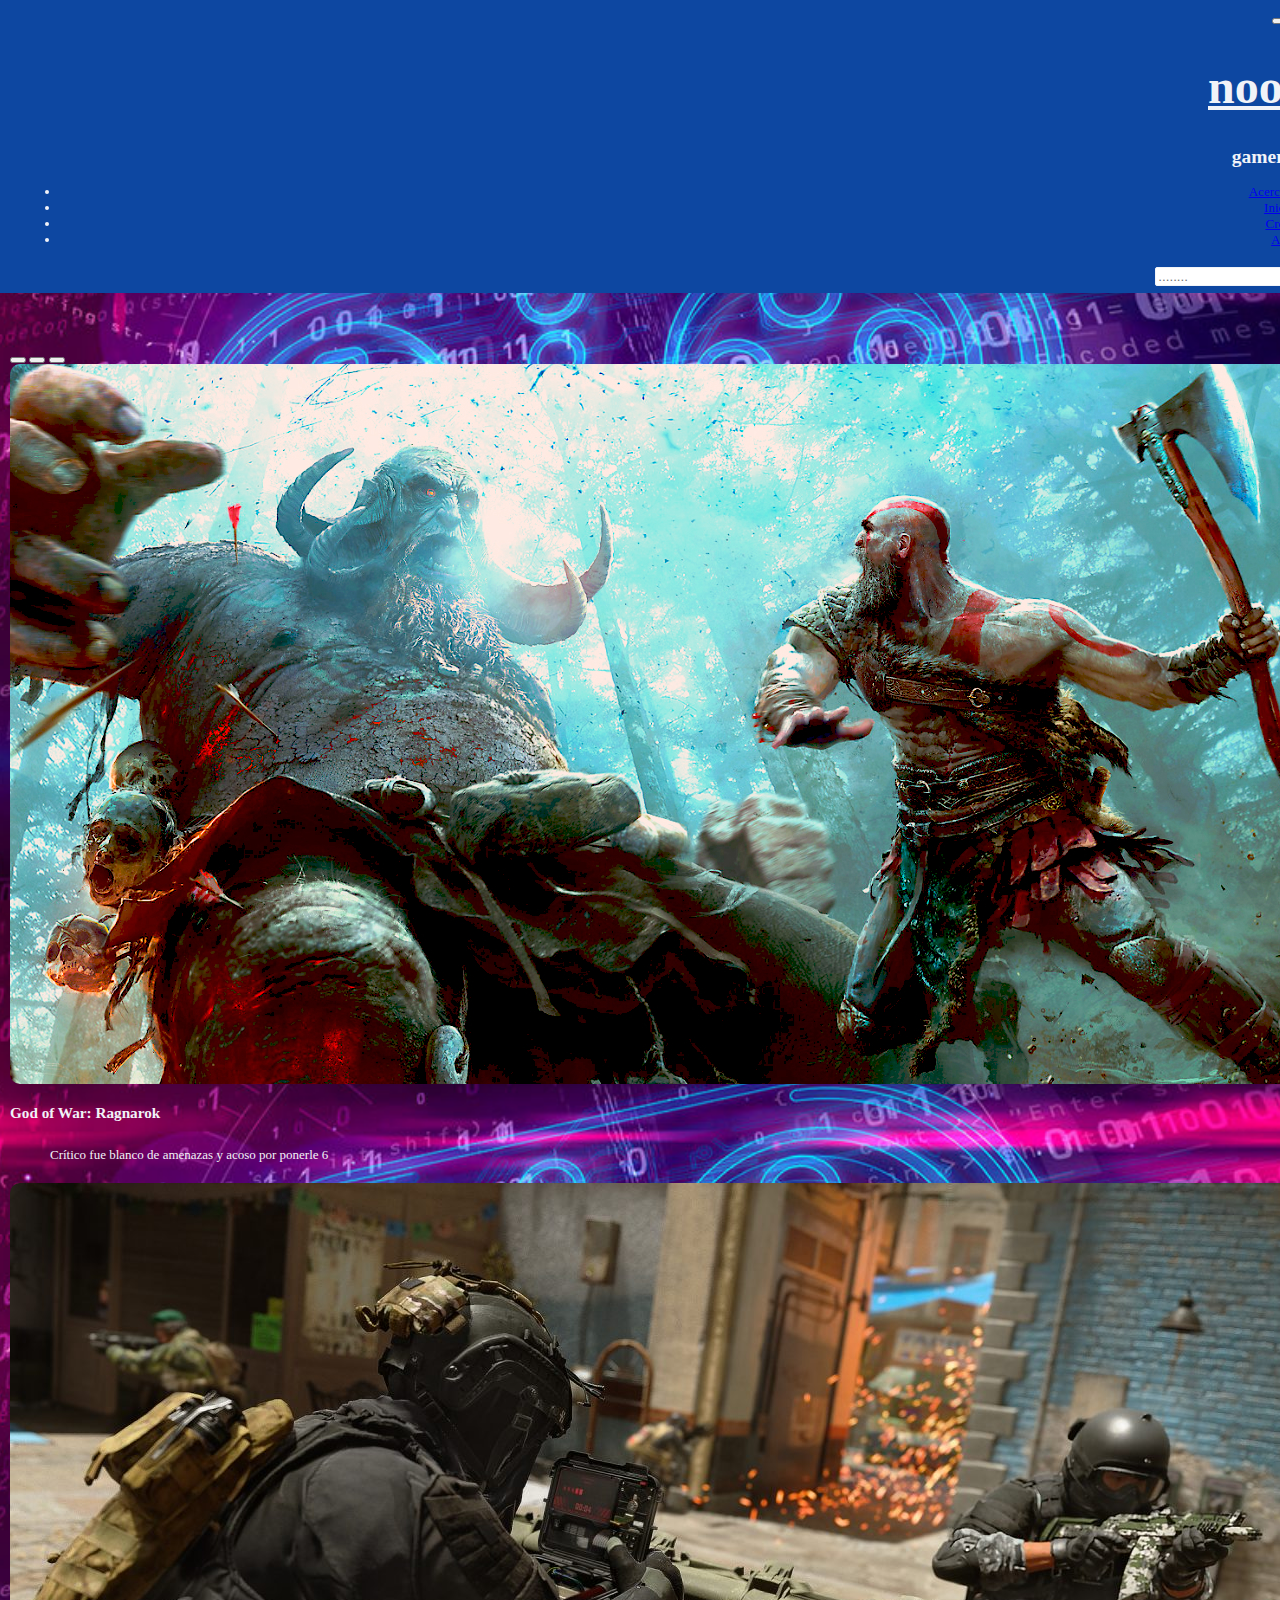
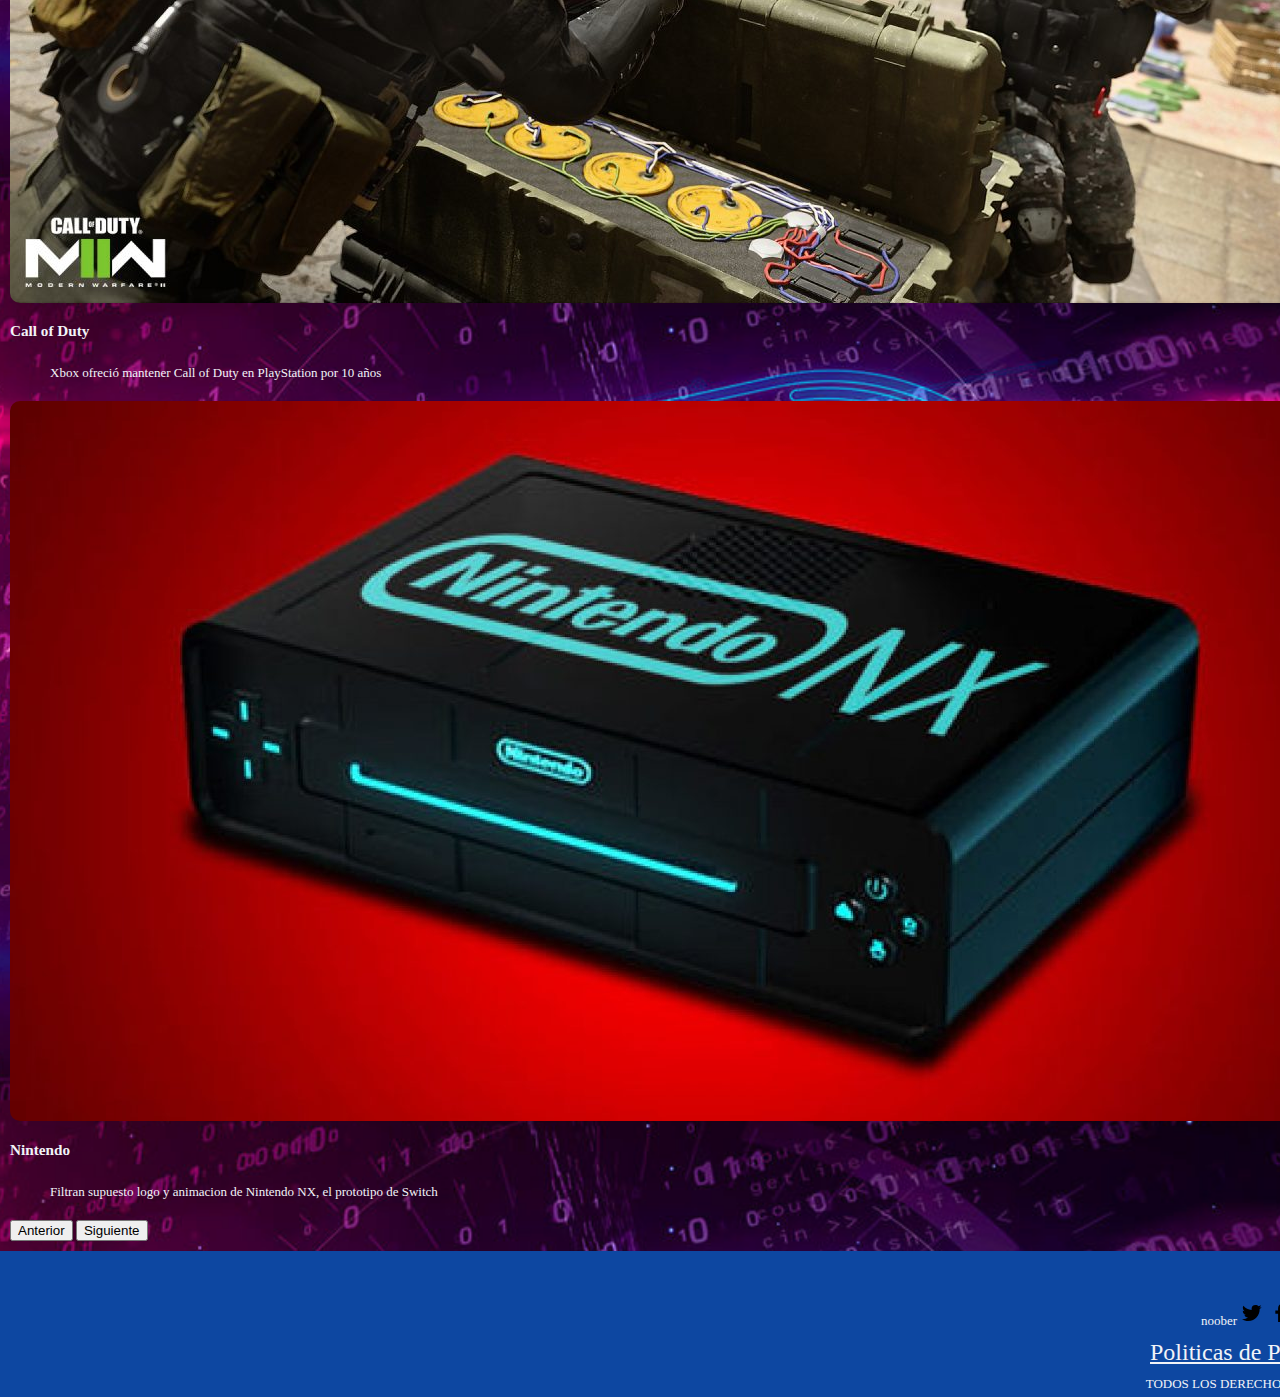
<file: index.html>
<!DOCTYPE html>
<html lang="en">

<head>
  <meta charset="UTF-8">
  <meta http-equiv="X-UA-Compatible" content="IE=edge">
  <meta name="viewport" content="width=device-width, initial-scale=1.0">
  <title>noober</title>
  <meta name="description" content="venta de videojuegos, consolas, pcgamers y accesorios">
  <meta name="keywords" content="pcgamer, consolas, playstation, xbox, nintendo, videojuegos">
  <link href="https://cdn.jsdelivr.net/npm/bootstrap@5.2.2/dist/css/bootstrap.min.css" rel="stylesheet"
    integrity="sha384-Zenh87qX5JnK2Jl0vWa8Ck2rdkQ2Bzep5IDxbcnCeuOxjzrPF/et3URy9Bv1WTRi" crossorigin="anonymous">
  <script src="https://cdn.jsdelivr.net/npm/bootstrap@5.2.2/dist/js/bootstrap.bundle.min.js"
    integrity="sha384-OERcA2EqjJCMA+/3y+gxIOqMEjwtxJY7qPCqsdltbNJuaOe923+mo//f6V8Qbsw3"
    crossorigin="anonymous"></script>
  <link rel="stylesheet" href="./css/style.css">
</head>

<body>
  <div id="plantillahome">
    <header class="border-items">
      <nav class="navbar navbar-expand-lg">
        <div class="container-fluid">
          <button class="navbar-toggler" type="button" data-bs-toggle="collapse" data-bs-target="#navbarTogglerDemo03"
            aria-controls="navbarTogglerDemo03" aria-expanded="false" aria-label="Toggle navigation">
            <span class="navbar-toggler-icon"></span>
          </button>
          <a class="navbar-brand" href="index.html">
            <h1>noober</h1>
          </a>
          <h2>gamer shop</h2>
          <div class="collapse navbar-collapse" id="navbarTogglerDemo03">
            <ul class="navbar-nav me-auto mb-2 mb-lg-0">
              <li class="nav-item">
                <a class="nav-link" aria-current="page" href="./paginas/nosotros.html">Acerca de Nosotros</a>
              </li>
              <li class="nav-item">
                <a class="nav-link" aria-current="page" href="./paginas/iniciarsesion.html">Iniciar Sesion</a>
              </li>
              <li class="nav-item">
                <a class="nav-link" aria-current="page" href="./paginas/crearcuenta.html">Crear Cuenta</a>
              </li>
              <li class="nav-item">
                <a class="nav-link" aria-current="page" href="./paginas/accesorios.html">Accesorios</a>
              </li>
            </ul>
            <form class="d-flex" role="search">
              <input class="form-check" type="search" placeholder="........" aria-label="Search">
              <button class="btn" type="submit">Buscar</button>
            </form>
          </div>
        </div>
      </nav>

    </header>
    <section id="noticias" class="border-items">
      <div id="carouselExampleCaptions" class="carousel slide carouselslide" data-bs-ride="false">
        <div class="carousel-indicators">
          <button type="button" data-bs-target="#carouselExampleCaptions" data-bs-slide-to="0" class="active"
            aria-current="true" aria-label="Slide 1"></button>
          <button type="button" data-bs-target="#carouselExampleCaptions" data-bs-slide-to="1"
            aria-label="Slide 2"></button>
          <button type="button" data-bs-target="#carouselExampleCaptions" data-bs-slide-to="2"
            aria-label="Slide 3"></button>
        </div>
        <div class="carousel-inner">
          <div class="carousel-item active">
            <img src="./imageneswep/godofwar.jpg" class="d-block w-100" alt="noticia1">
            <div class="carousel-caption d-none d-md-block">
              <h3>God of War: Ragnarok</h3>
              <p>Crítico fue blanco de amenazas y acoso por ponerle 6</p>
            </div>
          </div>
          <div class="carousel-item">
            <img src="./imageneswep/callofduty.jpg" class="d-block w-100" alt="noticia2">
            <div class="carousel-caption d-none d-md-block">
              <h3>Call of Duty</h3>
              <p>Xbox ofreció mantener Call of Duty en PlayStation por 10 años</p>
            </div>
          </div>
          <div class="carousel-item">
            <img src="./imageneswep/nintendonx.jpg" class="d-block w-100" alt="noticia3">
            <div class="carousel-caption d-none d-md-block">
              <h3>Nintendo</h3>
              <p>Filtran supuesto logo y animacion de Nintendo NX, el prototipo de Switch</p>
            </div>
          </div>
        </div>
        <button class="carousel-control-prev" type="button" data-bs-target="#carouselExampleCaptions"
          data-bs-slide="prev">
          <span class="carousel-control-prev-icon" aria-hidden="true"></span>
          <span class="visually-hidden">Anterior</span>
        </button>
        <button class="carousel-control-next" type="button" data-bs-target="#carouselExampleCaptions"
          data-bs-slide="next">
          <span class="carousel-control-next-icon" aria-hidden="true"></span>
          <span class="visually-hidden">Siguiente</span>
        </button>
      </div>
    </section>
    <section id="ofertas" class="border-items">
      <div id="carouselExampleCaptions2" class="carousel slide carouselslide" data-bs-ride="false">
        <div class="carousel-indicators">
          <button type="button" data-bs-target="#carouselExampleCaptions" data-bs-slide-to="0" class="active"
            aria-current="true" aria-label="Slide 1"></button>
          <button type="button" data-bs-target="#carouselExampleCaptions" data-bs-slide-to="1"
            aria-label="Slide 2"></button>
          <button type="button" data-bs-target="#carouselExampleCaptions" data-bs-slide-to="2"
            aria-label="Slide 3"></button>
        </div>
        <div class="carousel-inner">
          <div class="carousel-item active">
            <img src="./imageneswep/nintendoswitch.jpg" class="d-block w-100" alt="descuento1">
            <div class="carousel-caption d-none d-md-block">
              <h3>Ultima semana!!</h3>
              <p>Nintendo Switch OLED w/White Joy-Con - Standard Edition (Internacional) $6,800 MXN</p>
            </div>
          </div>
          <div class="carousel-item">
            <img src="./imageneswep/tarjetasbancarias.jpg" class="d-block w-100" alt="descuento2">
            <div class="carousel-caption d-none d-md-block">
              <h3>Todo Noviembre</h3>
              <p>10% de Descuento en compras con tarjetas participantes</p>
            </div>
          </div>
          <div class="carousel-item">
            <img src="./imageneswep/xpg.jpg" class="d-block w-100" alt="descuento3">
            <div class="carousel-caption d-none d-md-block">
              <h3>Arma tu PcGamer!!</h3>
              <p>15% de Descuento en toda la linea XPG</p>
            </div>
          </div>
        </div>
        <button class="carousel-control-prev" type="button" data-bs-target="#carouselExampleCaptions2"
          data-bs-slide="prev">
          <span class="carousel-control-prev-icon" aria-hidden="true"></span>
          <span class="visually-hidden">Anterior</span>
        </button>
        <button class="carousel-control-next" type="button" data-bs-target="#carouselExampleCaptions2"
          data-bs-slide="next">
          <span class="carousel-control-next-icon" aria-hidden="true"></span>
          <span class="visually-hidden">Siguiente</span>
        </button>
      </div>
    </section>
    <footer class="border-items">
      <div class="redes">
        <span>noober</span>
        <img src="./imageneswep/bxl-twitter.svg" alt="twitter">
        <img src="./imageneswep/bxl-facebook.svg" alt="facebook">
        <img src="./imageneswep/bxl-instagram.svg" alt="instagram">
      </div>
      <div class="politicas">
        <a class="navbar-brand" href="./paginas/paginaenconstruccion.html">
          <span>Politicas de Privacidad</span>
        </a>
      </div>
      <div class="derechosreservados">
        <span>TODOS LOS DERECHOS RESERVADOS</span>
      </div>
    </footer>
  </div>
  
</body>

</html>
</file>
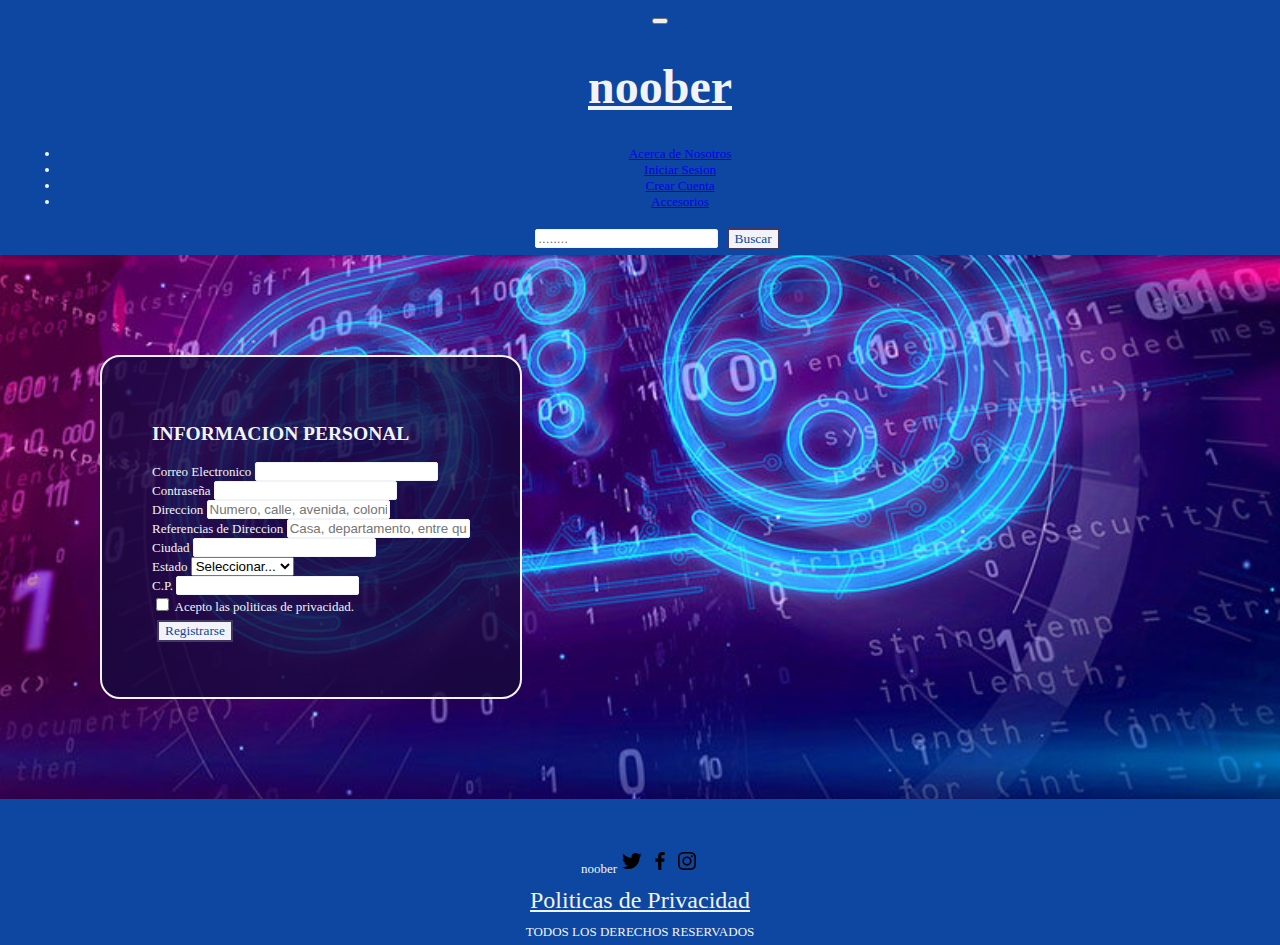
<file: paginas/crearcuenta.html>
<!DOCTYPE html>
<html lang="en">

<head>
  <meta charset="UTF-8">
  <meta http-equiv="X-UA-Compatible" content="IE=edge">
  <meta name="viewport" content="width=device-width, initial-scale=1.0">
  <title>noober/crearcuenta</title>
  <meta name="description" content="registro de nuevos clientes">
  <meta name="keywords" content="cuentanueva, crearcuenta, noober, datos">
  <link href="https://cdn.jsdelivr.net/npm/bootstrap@5.2.2/dist/css/bootstrap.min.css" rel="stylesheet"
    integrity="sha384-Zenh87qX5JnK2Jl0vWa8Ck2rdkQ2Bzep5IDxbcnCeuOxjzrPF/et3URy9Bv1WTRi" crossorigin="anonymous">
  <script src="https://cdn.jsdelivr.net/npm/bootstrap@5.2.2/dist/js/bootstrap.bundle.min.js"
    integrity="sha384-OERcA2EqjJCMA+/3y+gxIOqMEjwtxJY7qPCqsdltbNJuaOe923+mo//f6V8Qbsw3"
    crossorigin="anonymous"></script>
  <link rel="stylesheet" href="../css/style.css">
</head>

<body>
  <div id="plantillacuenta">
    <header class="border-items">
      <nav class="navbar navbar-expand-lg">
        <div class="container-fluid">
          <button class="navbar-toggler" type="button" data-bs-toggle="collapse" data-bs-target="#navbarTogglerDemo03"
            aria-controls="navbarTogglerDemo03" aria-expanded="false" aria-label="Toggle navigation">
            <span class="navbar-toggler-icon"></span>
          </button>
          <a class="navbar-brand" href="../index.html">
            <h1>noober</h1>
          </a>
          <div class="collapse navbar-collapse" id="navbarTogglerDemo03">
            <ul class="navbar-nav me-auto mb-2 mb-lg-0">
              <li class="nav-item">
                <a class="nav-link" aria-current="page" href="nosotros.html">Acerca de Nosotros</a>
              </li>
              <li class="nav-item">
                <a class="nav-link" aria-current="page" href="iniciarsesion.html">Iniciar Sesion</a>
              </li>
              <li class="nav-item">
                <a class="nav-link" aria-current="page" href="crearcuenta.html">Crear Cuenta</a>
              </li>
              <li class="nav-item">
                <a class="nav-link" aria-current="page" href="accesorios.html">Accesorios</a>
              </li>
            </ul>
            <form class="d-flex" role="search">
              <input class="form-check" type="search" placeholder="........" aria-label="Search">
              <button class="btn" type="submit">Buscar</button>
            </form>
          </div>
        </div>
      </nav>
    </header>
    <section id="registro" class="border-items">
      <form class="row g-4 col-11">
        <h2>INFORMACION PERSONAL</h2> 
        <div class="col-md-6">
          
          <label for="inputEmail4" class="form-label">Correo Electronico</label>
          <input type="email" class="form-check" id="inputEmail4">
        </div>
        <div class="col-md-4">
          <label for="inputPassword4" class="form-label">Contraseña</label>
          <input type="password" class="form-check" id="inputPassword4">
        </div>
        <div class="col-md-4 w-100" >
          <label for="inputAddress" class="form-label">Direccion</label>
          <input type="text" class="form-check" id="inputAddress" placeholder="Numero, calle, avenida, colonia..">
        </div>
        <div class="col-md-4 w-100">
          <label for="inputAddress2" class="form-label">Referencias de Direccion</label>
          <input type="text" class="form-check" id="inputAddress2" placeholder="Casa, departamento, entre que calles">
        </div>
        <div class="col-md-6">
          <label for="inputCity" class="form-label">Ciudad</label>
          <input type="text" class="form-check" id="inputCity">
        </div>
        <div class="col-md-3">
          <label for="inputState" class="form-label">Estado</label>
          <select id="inputState" class="select">
            <option selected>Seleccionar...</option>
            <option>...</option>
          </select>
        </div>
        <div class="col-md-2">
          <label for="inputZip" class="form-label">C.P.</label>
          <input type="text" class="form-check" id="inputZip">
        </div>
        <div class="col-12">
          <div class="form-check">
            <input class="form-check" type="checkbox" id="gridCheck">
            <label class="form-check-label" for="gridCheck">
              Acepto las politicas de privacidad.
            </label>
          </div>
        </div>
        <div class="col-12">
          <button type="submit" class="btn">Registrarse</button>
        </div>
      </form>
    </section>

    <footer class="border-items">
      <div class="redes">
        <span>noober</span>
        <img src="../imageneswep/bxl-twitter.svg" alt="twitter">
        <img src="../imageneswep/bxl-facebook.svg" alt="facebook">
        <img src="../imageneswep/bxl-instagram.svg" alt="instagram">
      </div>
      <div class="politicas">
        <a class="navbar-brand" href="./paginaenconstruccion.html">
          <span>Politicas de Privacidad</span>
        </a>
      </div>
      <div class="derechosreservados">
        <span>TODOS LOS DERECHOS RESERVADOS</span>
      </div>
    </footer>
  </div>
</body>
</file>
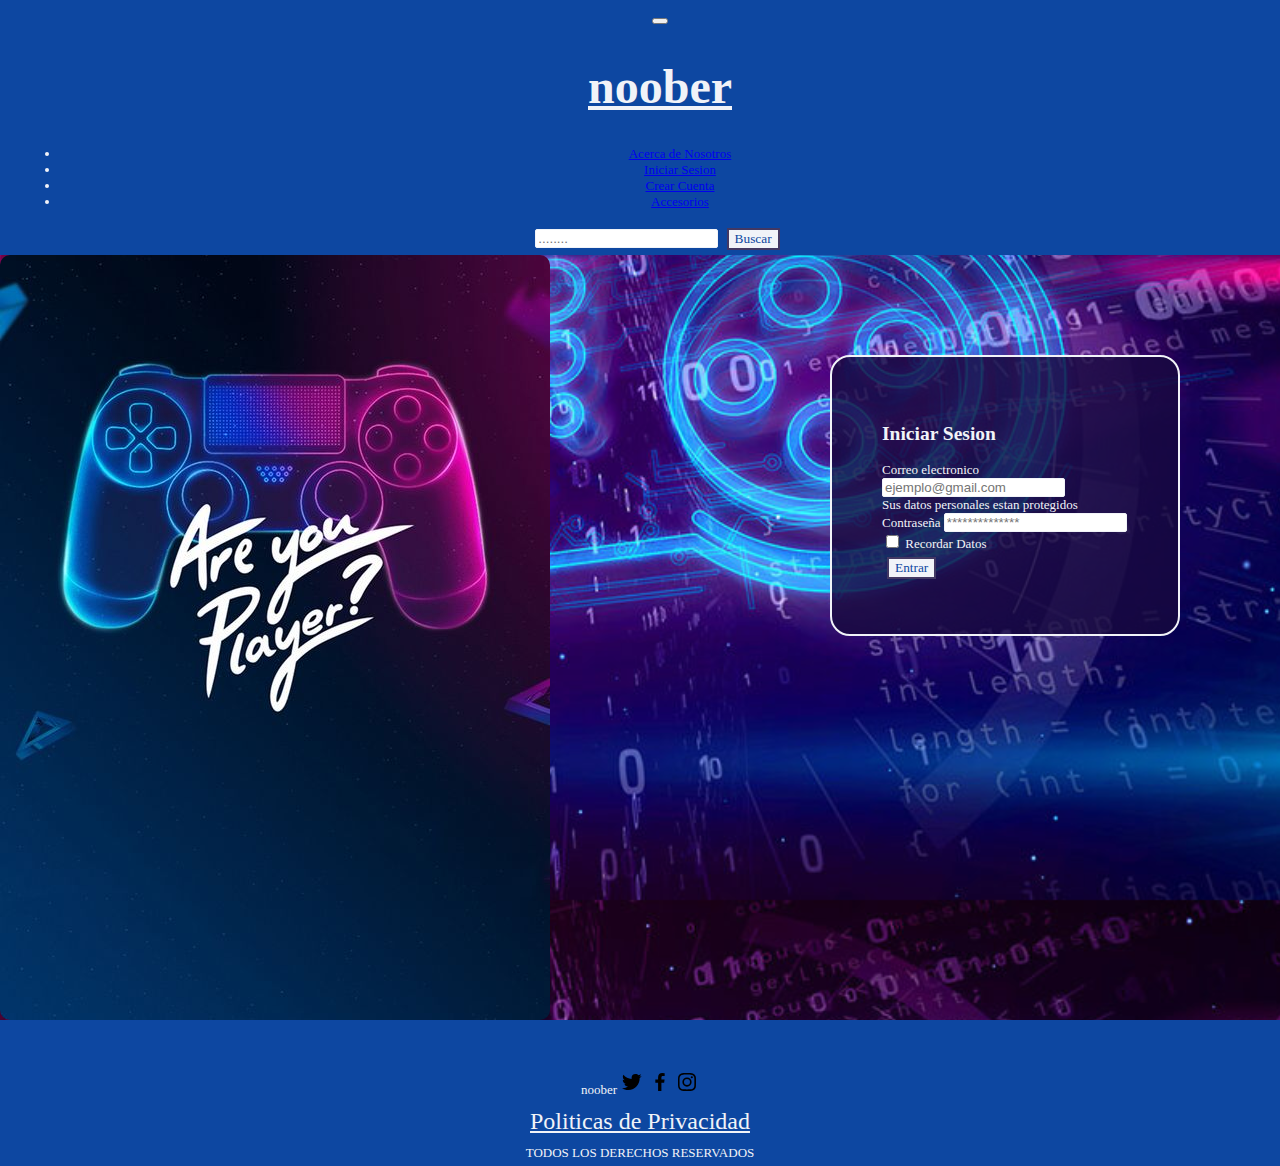
<file: paginas/iniciarsesion.html>
<!DOCTYPE html>
<html lang="en">

<head>
  <meta charset="UTF-8">
  <meta http-equiv="X-UA-Compatible" content="IE=edge">
  <meta name="viewport" content="width=device-width, initial-scale=1.0">
  <title>noober/iniciarsesion</title>
  <meta name="description" content="iniciar sesion noober, tienda gamer">
  <meta name="keywords" content="inicio de sesion, noober">
  <link href="https://cdn.jsdelivr.net/npm/bootstrap@5.2.2/dist/css/bootstrap.min.css" rel="stylesheet"
    integrity="sha384-Zenh87qX5JnK2Jl0vWa8Ck2rdkQ2Bzep5IDxbcnCeuOxjzrPF/et3URy9Bv1WTRi" crossorigin="anonymous">
  <script src="https://cdn.jsdelivr.net/npm/bootstrap@5.2.2/dist/js/bootstrap.bundle.min.js"
    integrity="sha384-OERcA2EqjJCMA+/3y+gxIOqMEjwtxJY7qPCqsdltbNJuaOe923+mo//f6V8Qbsw3"
    crossorigin="anonymous"></script>
  <link rel="stylesheet" href="../css/style.css">
</head>

<body>
  <div id="plantillasesion">
    <header class="border-items">
      <nav class="navbar navbar-expand-lg">
        <div class="container-fluid">
          <button class="navbar-toggler" type="button" data-bs-toggle="collapse" data-bs-target="#navbarTogglerDemo03"
            aria-controls="navbarTogglerDemo03" aria-expanded="false" aria-label="Toggle navigation">
            <span class="navbar-toggler-icon"></span>
          </button>
          <a class="navbar-brand" href="../index.html">
            <h1>noober</h1>
          </a>
            
          <div class="collapse navbar-collapse" id="navbarTogglerDemo03">
            <ul class="navbar-nav me-auto mb-2 mb-lg-0">
              <li class="nav-item">
                <a class="nav-link" aria-current="page" href="nosotros.html">Acerca de Nosotros</a>
              </li>
              <li class="nav-item">
                <a class="nav-link" aria-current="page" href="iniciarsesion.html">Iniciar Sesion</a>
              </li>
              <li class="nav-item">
                <a class="nav-link" aria-current="page" href="crearcuenta.html">Crear Cuenta</a>
              </li>
              <li class="nav-item">
                <a class="nav-link" aria-current="page" href="accesorios.html">Accesorios</a>
              </li>
            </ul>
            <form class="d-flex" role="search">
              <input class="form-check" type="search" placeholder="........" aria-label="Search">
              <button class="btn" type="submit">Buscar</button>
            </form>
          </div>
        </div>
      </nav>
      
    </header>
    
    <section id="datos" class="border-items"> 
      <form>
        <div class="mb-3">
          <h2>Iniciar Sesion</h2>
          <label for="exampleInputEmail1" class="form-label">Correo electronico</label>
          <input type="email" class="form-check" id="exampleInputEmail1" aria-describedby="emailHelp" placeholder="ejemplo@gmail.com">
          <div id="emailHelp" class="form-text">Sus datos personales estan protegidos</div>
        </div>
        <div class="mb-3">
          <label for="exampleInputPassword1" class="form-label">Contraseña</label>
          <input type="password" class="form-check" id="exampleInputPassword1" placeholder="**************">
        </div>
        <div class="form-check">
          <input type="checkbox" class="form-check" id="exampleCheck1" >
          <label class="form-check-label" for="exampleCheck1">Recordar Datos</label>
        </div>
        <button type="submit" class="btn">Entrar</button>
      </form>
    </section>
      
    <section id="imagensesion">

    </section>

    <footer class="border-items">
      <div class="redes">
        <span>noober</span>
        <img src="../imageneswep/bxl-twitter.svg" alt="twitter">
        <img src="../imageneswep/bxl-facebook.svg" alt="facebook">
        <img src="../imageneswep/bxl-instagram.svg" alt="instagram">
      </div>
      <div class="politicas">
        <a class="navbar-brand" href="./paginaenconstruccion.html">
          <span>Politicas de Privacidad</span>
        </a>
      </div>
      <div class="derechosreservados">
        <span>TODOS LOS DERECHOS RESERVADOS</span>
      </div>
    </footer>
  </div>
</body>
</file>
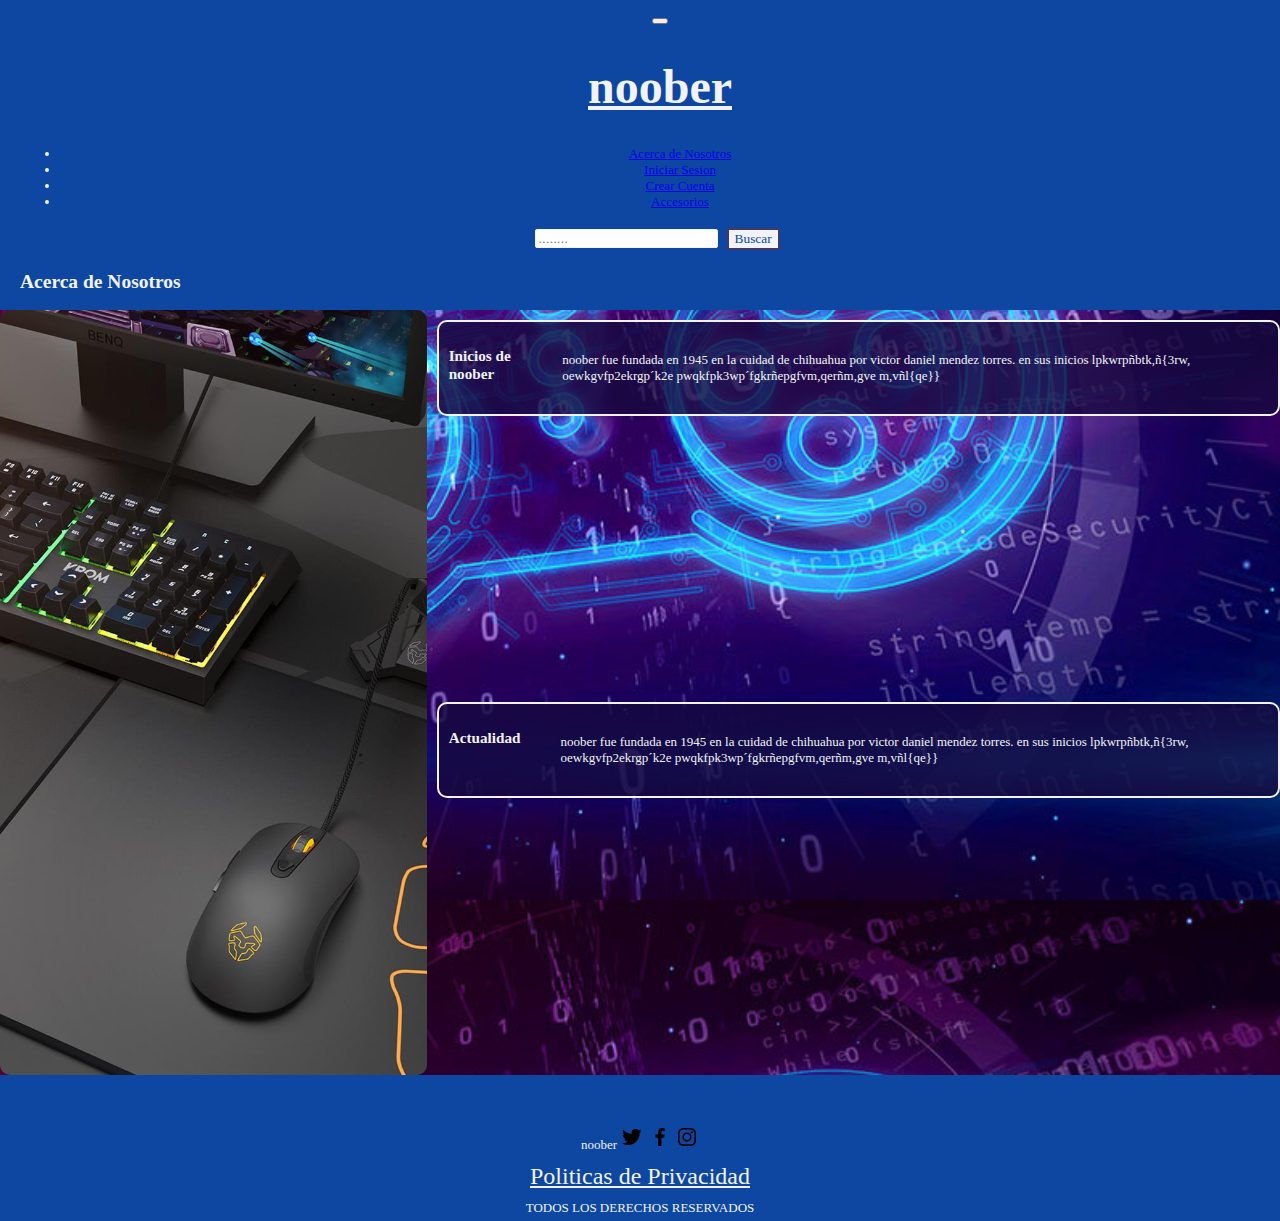
<file: paginas/nosotros.html>
<!DOCTYPE html>
<html lang="en">

<head>
  <meta charset="UTF-8">
  <meta http-equiv="X-UA-Compatible" content="IE=edge">
  <meta name="viewport" content="width=device-width, initial-scale=1.0">
  <title>noober/nosotros</title>
  <meta name="description" content="historia de noober, tienda online de videojuegos creada en 2022">
  <meta name="keywords" content="noober, tienda, videojuegos, acerca de">
  <link href="https://cdn.jsdelivr.net/npm/bootstrap@5.2.2/dist/css/bootstrap.min.css" rel="stylesheet"
    integrity="sha384-Zenh87qX5JnK2Jl0vWa8Ck2rdkQ2Bzep5IDxbcnCeuOxjzrPF/et3URy9Bv1WTRi" crossorigin="anonymous">
  <script src="https://cdn.jsdelivr.net/npm/bootstrap@5.2.2/dist/js/bootstrap.bundle.min.js"
    integrity="sha384-OERcA2EqjJCMA+/3y+gxIOqMEjwtxJY7qPCqsdltbNJuaOe923+mo//f6V8Qbsw3"
    crossorigin="anonymous"></script>
  <link rel="stylesheet" href="../css/style.css">
</head>

<body>
  <div id="plantillanosotros">
    <header class="border-items">
      <nav class="navbar navbar-expand-lg">
        <div class="container-fluid">
          <button class="navbar-toggler" type="button" data-bs-toggle="collapse" data-bs-target="#navbarTogglerDemo03"
            aria-controls="navbarTogglerDemo03" aria-expanded="false" aria-label="Toggle navigation">
            <span class="navbar-toggler-icon"></span>
          </button>
          <a class="navbar-brand" href="../index.html">
            <h1>noober</h1>
          </a>
          <div class="collapse navbar-collapse" id="navbarTogglerDemo03">
            <ul class="navbar-nav me-auto mb-2 mb-lg-0">
              <li class="nav-item">
                <a class="nav-link" aria-current="page" href="nosotros.html">Acerca de Nosotros</a>
              </li>
              <li class="nav-item">
                <a class="nav-link" aria-current="page" href="iniciarsesion.html">Iniciar Sesion</a>
              </li>
              <li class="nav-item">
                <a class="nav-link" aria-current="page" href="crearcuenta.html">Crear Cuenta</a>
              </li>
              <li class="nav-item">
                <a class="nav-link" aria-current="page" href="accesorios.html">Accesorios</a>
              </li>
            </ul>
            <form class="d-flex" role="search">
              <input class="form-check" type="search" placeholder="........" aria-label="Search">
              <button class="btn" type="submit">Buscar</button>
            </form>
          </div>
        </div>
      </nav>
      <h2>Acerca de Nosotros</h2>
    </header>
<section id="historia">
  <h3>Inicios de noober</h3>
  <p> noober fue fundada en 1945 en la cuidad de chihuahua por victor daniel mendez torres.
    en sus inicios lpkwrpñbtk,ñ{3rw, oewkgvfp2ekrgp´k2e pwqkfpk3wp´fgkrñepgfvm,qerñm,gve m,vñl{qe}}
  </p>
</section>

<section id="historiados">
  <h3>Actualidad</h3>
  <p> noober fue fundada en 1945 en la cuidad de chihuahua por victor daniel mendez torres.
    en sus inicios lpkwrpñbtk,ñ{3rw, oewkgvfp2ekrgp´k2e pwqkfpk3wp´fgkrñepgfvm,qerñm,gve m,vñl{qe}}
  </p>

</section>

<section id="fotos">
</section>

    <footer class="border-items">
      <div class="redes">
        <span>noober</span>
        <img src="../imageneswep/bxl-twitter.svg" alt="twitter">
        <img src="../imageneswep/bxl-facebook.svg" alt="facebook">
        <img src="../imageneswep/bxl-instagram.svg" alt="instagram">
      </div>
      <div class="politicas">
        <a class="navbar-brand" href="./paginaenconstruccion.html">
          <span>Politicas de Privacidad</span>
        </a>
      </div>
      <div class="derechosreservados">
        <span>TODOS LOS DERECHOS RESERVADOS</span>
      </div>
    </footer>
  </div>
</body>
</file>
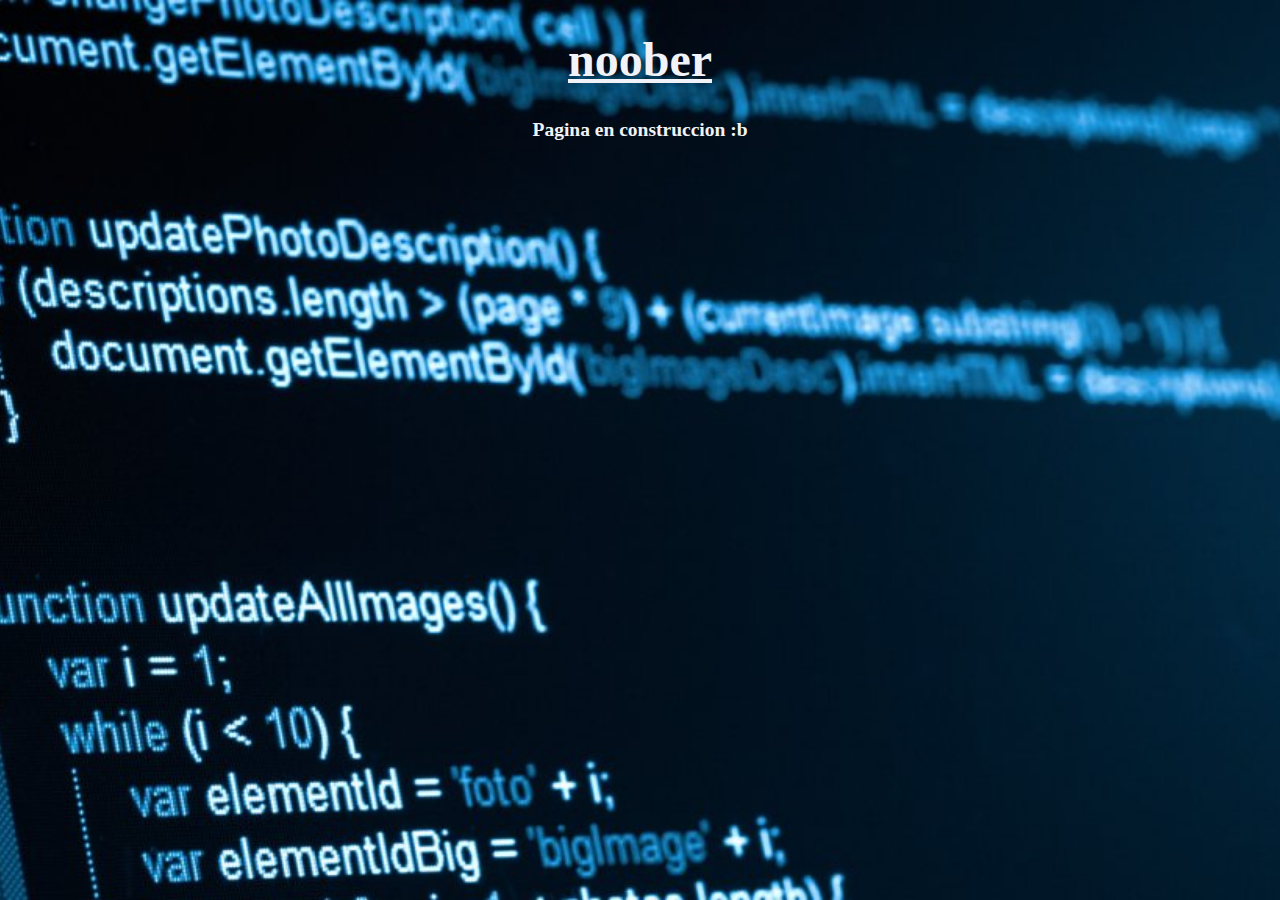
<file: paginas/paginaenconstruccion.html>
<!DOCTYPE html>
<html lang="en">

<head>
  <meta charset="UTF-8">
  <meta http-equiv="X-UA-Compatible" content="IE=edge">
  <meta name="viewport" content="width=device-width, initial-scale=1.0">
  <title>Construtendo</title>
  <meta name="description" content="historia de noober, tienda online de videojuegos creada en 2022">
  <meta name="keywords" content="noober, tienda, videojuegos, acerca de">
  <link href="https://cdn.jsdelivr.net/npm/bootstrap@5.2.2/dist/css/bootstrap.min.css" rel="stylesheet"
    integrity="sha384-Zenh87qX5JnK2Jl0vWa8Ck2rdkQ2Bzep5IDxbcnCeuOxjzrPF/et3URy9Bv1WTRi" crossorigin="anonymous">
  <script src="https://cdn.jsdelivr.net/npm/bootstrap@5.2.2/dist/js/bootstrap.bundle.min.js"
    integrity="sha384-OERcA2EqjJCMA+/3y+gxIOqMEjwtxJY7qPCqsdltbNJuaOe923+mo//f6V8Qbsw3"
    crossorigin="anonymous"></script>
  <link rel="stylesheet" href="../css/style.css">
</head>

<body class="paginaenconstruccion">
  <section>
    <a class="navbar-brand" href="../index.html">
      <h1>noober</h1>
    </a>
    <h2> <strong>Pagina en construccion :b</strong></h2>
  </section>
</body>

</html>
</file>
<file: css/style.css>
footer {
  grid-area: footer;
  background: rgb(13, 71, 161);
  text-align: center;
  padding-top: 5vh;
  width: 100%;
}

.redes,
.politicas,
.derechosreservados {
  color: rgb(241, 243, 248);
  padding: 5px;
  font-family: cursive;
}

header {
  grid-area: header;
  background: rgb(13, 71, 161);
  padding: 0px 20px;
  color: rgb(241, 243, 248);
  height: fit-content;
  width: 100%;
  align-items: center;
}

header form {
  /*margin-left: 60px;*/
  align-items: center;
}

.navbar-brand {
  color: rgb(241, 243, 248);
  font-size: x-large;
  align-content: center;
}
.navbar-brand:hover {
  animation: agitar 0.5s;
  animation-iteration-count: infinite;
}

.navbar-nav {
  color: rgb(241, 243, 248);
  cursor: pointer;
}

/*ANIMACION NOOBER*/
@keyframes agitar {
  0% {
    transform: translate(-1px, -2px) rotate(0deg);
  }
  20% {
    transform: translate(3px, 2px) rotate(1deg);
  }
  50% {
    transform: translate(-1px, 2px) rotate(-1deg);
  }
  60% {
    transform: translate(-3px, 1px) rotate(0deg);
  }
  70% {
    transform: translate(3px, 1px) rotate(-1deg);
  }
  80% {
    transform: translate(-1px, 2px) rotate(-1deg);
  }
  90% {
    transform: translate(-1px, 2px) rotate(-1deg);
  }
  100% {
    transform: translate(1px, -2px) rotate(-1deg);
  }
}
body {
  margin: 0;
  padding: 0;
  display: flex;
  width: 100%;
  font-family: cursive;
  font-size: smaller;
  background-image: url(../imageneswep/videojuegos1.jpeg);
  background-size: cover;
  background-position: center;
}
body::before {
  content: "";
  background: rgb(241, 243, 248);
  position: absolute;
  width: 100%;
}

/*PLANTILLAS*/
#plantillahome {
  height: 100vh;
  width: 100%;
  display: grid;
  grid-template-areas: "header header" "noticias ofertas" "footer footer";
  grid-template-columns: 1fr 1fr;
}

#plantillasesion {
  height: 100vh;
  width: 100%;
  display: grid;
  column-gap: 20vh;
  grid-template-areas: "header header" "imagensesion datos" "footer footer";
  grid-template-columns: 1fr 1fr;
  grid-template-rows: 1fr 1fr 1fr;
}

#plantillacuenta {
  height: 100vh;
  width: 100%;
  display: grid;
  grid-template-areas: "header" "registro" "footer";
  grid-template-columns: 1fr;
}

#plantillanosotros {
  height: 100vh;
  width: 100%;
  display: grid;
  grid-template-areas: "header header header" "fotos historia historia" "fotos historiados historiados" "footer footer footer";
  grid-template-columns: 1fr 1fr 1fr;
  grid-template-rows: 1fr 1fr 1fr 1fr;
}

#plantillaaccesorios {
  height: 100vh;
  width: 100%;
  display: grid;
  grid-template-areas: "header" "accesorios1" "footer";
  grid-template-columns: 1fr;
}

#plantillacarrito {
  height: 100vh;
  width: 100%;
  display: grid;
  grid-template-areas: "header" "compras" "footer";
  grid-template-columns: 1fr;
}

.paginaenconstruccion {
  height: 100vh;
  width: 100%;
  display: flex;
  color: rgb(241, 243, 248);
  background-image: url(../imageneswep/code.jpg);
  background-size: cover;
  background-position: center;
  text-align: center;
  justify-content: center;
  transition: all 0.4s;
}
.paginaenconstruccion h1:hover {
  color: rgb(13, 71, 161);
}

.container-fluid {
  text-align: center;
  align-content: center;
}

.form-control {
  box-shadow: none;
  size: adjust 30px;
}

.d-block {
  border-radius: 10px;
}

.carouselslide {
  width: 100%;
  padding-top: 45px;
  font-family: cursive;
}

.comprasCarrito {
  background: rgb(13, 71, 161);
  max-width: 20vh;
  margin: 0 auto;
  padding: 10px;
  border-radius: 20px;
}

.btn {
  background: rgb(241, 243, 248);
  font-family: cursive;
  color: rgb(13, 71, 161);
  margin: 5px;
  height: fit-content;
  border-bottom: 5px;
  border: 2px solid rgba(23, 9, 61, 0.8);
  transition: all 0.4s;
}
.btn:hover {
  border: 2px solid rgb(241, 243, 248);
  background: rgb(13, 71, 161);
}

.modal-header, .card {
  background: rgb(13, 71, 161);
}

/*PSEUDO-CLASES*/
div ul:link {
  color: rgb(241, 243, 248);
}

input {
  border-radius: 2px;
  border: 1px solid rgb(241, 243, 248);
}

/*GRILLAS*/
#noticias, #ofertas {
  height: fit-content;
  width: 100%;
  display: flex;
  grid-area: noticias;
  padding: 10px;
  justify-content: center;
  color: rgb(241, 243, 248);
}

#ofertas {
  grid-area: ofertas;
}

#datos, #registro {
  grid-area: datos;
  height: fit-content;
  width: fit-content;
  display: flex;
  padding: 50px;
  margin: 100px;
  border-radius: 20px;
  border: 2px solid rgb(241, 243, 248);
  color: rgb(241, 243, 248);
  background: rgba(23, 9, 61, 0.8);
}

#imagensesion, #fotos {
  grid-area: imagensesion;
  background-image: url(../imageneswep/areyouplayer.jpg);
  display: flex;
  color: rgb(241, 243, 248);
  padding: 0px 50px;
  background-size: cover;
  background-position: center;
  border-radius: 10px;
  height: 85vh;
}

#registro {
  grid-area: registro;
}

#fotos {
  grid-area: fotos;
  background-image: url(../imageneswep/top-de-accesorios-gaming.jpg);
}

#historia, #historiados {
  grid-area: historia;
  height: fit-content;
  width: fit-content;
  display: flex;
  color: rgb(241, 243, 248);
  border-radius: 10px;
  padding: 10px;
  margin: 10px 0px 10px 10px;
  border: 2px solid rgb(241, 243, 248);
  background: rgba(23, 9, 61, 0.8);
}

#historiados {
  grid-area: historiados;
}

#accesorios1, #compras {
  grid-area: accesorios1;
  text-align: center;
  display: flex;
  justify-content: center;
  height: fit-content;
  padding: 10px, 2;
  border: 2px solid rgb(241, 243, 248);
  border-radius: 10px;
  background: rgba(23, 9, 61, 0.8);
  color: rgb(241, 243, 248);
}

#compras {
  grid-area: compras;
}

#pagoTotal {
  color: rgb(13, 71, 161);
}

#imagenArticulo {
  width: 45vh;
}

.precioRebajado {
  color: green;
}

/*ACCESORIOS*/
h4 {
  color: rgb(241, 243, 248);
  margin: 15px 0px;
}

p {
  color: rgb(241, 243, 248);
  margin: 10px;
  padding: 10px 30px;
}

.agregar-a-carrito {
  display: inline-block;
  text-decoration: none;
  color: rgb(13, 71, 161);
  background-color: rgb(241, 243, 248);
  padding: 10px 30px;
  border: 3px solid rgb(241, 243, 248);
  border-radius: 30px;
  margin-top: 15px;
  transition: all 0.4s;
}
.agregar-a-carrito:hover {
  background: rgb(13, 71, 161);
  color: rgb(241, 243, 248);
}

.joys {
  width: 100vh, 10;
}

.compras img {
  max-width: 20vh;
  margin: 0 auto;
  padding: 10px;
  border-radius: 20px;
}

/*REGISTRO*/
.form-control {
  align-self: baseline;
}

.form-check-input {
  background: rgb(241, 243, 248);
}

/* RESPONSIVE */
/* Smartphones (horizontal) ----------- */
@media (max-width: 1200px) {
  body {
    font-size: small;
  }
  #plantillahome {
    grid-template-areas: "header" "noticias" "ofertas" "footer";
    grid-template-columns: 1fr;
  }
  #plantillanosotros {
    grid-template-areas: "header" "fotos" "historia" "historiados" "footer";
    grid-template-columns: 1fr;
  }
  #fotos {
    height: 45vh;
    padding: 0 50px;
    margin: 5px;
  }
  #plantillasesion {
    grid-template-areas: "header" "imagensesion" "datos" "footer";
    grid-template-columns: 1fr;
    align-items: center;
    justify-items: center;
  }
  #imagensesion, #fotos {
    height: 45vh;
    width: 100%;
  }
  #accesorios1, #compras,
  #carrito {
    flex-direction: column;
    display: block;
    height: max-content;
  }
  #registro {
    flex-direction: column;
    height: fit-content;
    width: fit-content;
    padding: 5vh;
  }
}
@media (max-width: 1300px) and (min-width: 960px) {
  body {
    font-size: small;
  }
  #registro {
    display: flex;
    justify-content: space-between;
    padding: 50px;
  }
}

/*# sourceMappingURL=style.css.map */
</file>
